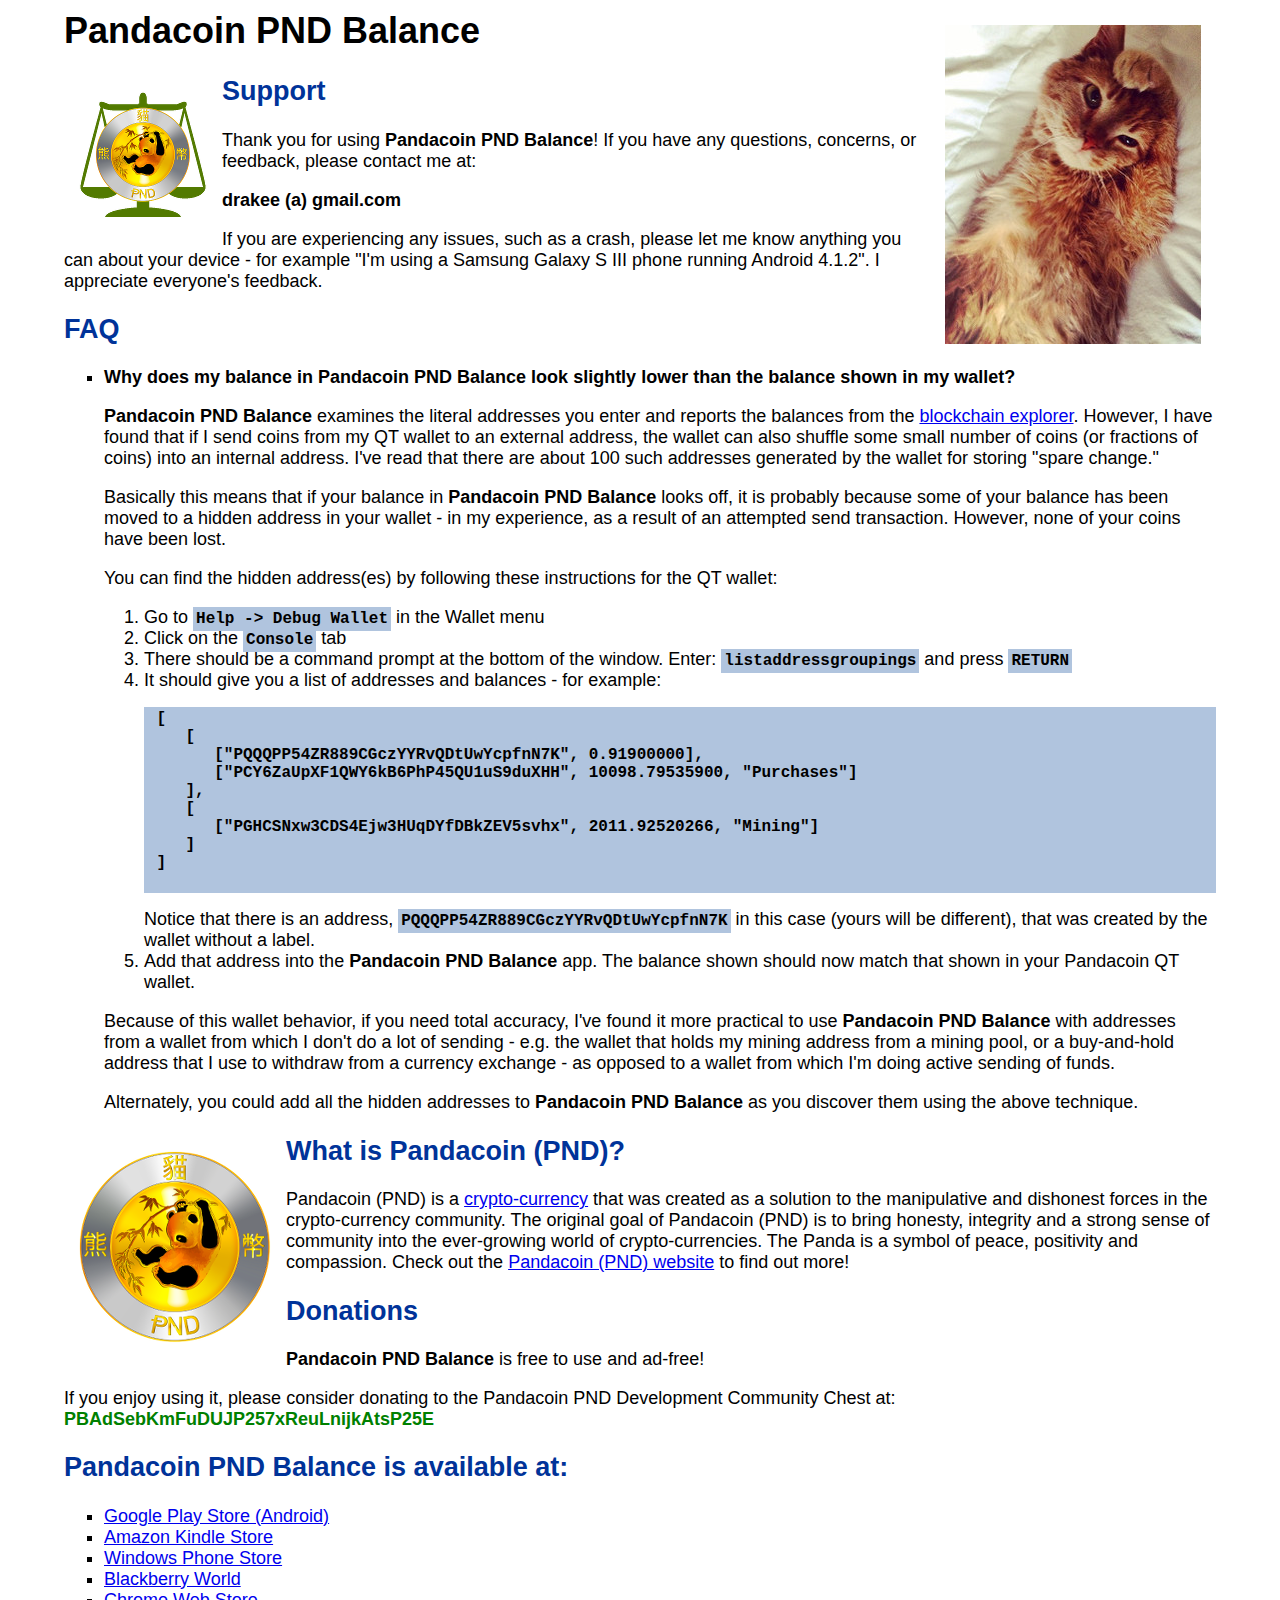
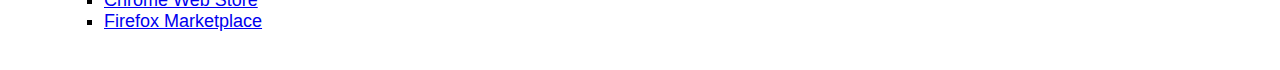
<file: webapp/merges/support.html>
<html>
<head>
<link rel="icon" type="image/x-icon" href="favicon.ico">
<title>Pandacoin PND Balance Support</title>
<style type="text/css">
  body {
	  font-family: acme, tahoma, arial, sans-serif;
	  font-size: large;
	  background-color: white;
	  width: 90%;
	  padding: 10px;
	  margin:0 auto;
  }

  h2 {
	  color: #003399
  }

  ul {
	  list-style-type: square;
  }

  code, pre {
	  background-color: #b0c4de;
	  font-weight: 700;
      padding: 3px;
      word-wrap: break-word;
  }

  .logo {
	float: left;
	padding: 15px;
  }

  .side-pic {
	float: right;
	padding: 15px;
  }

  .clear {
	clear: left;
  }
</style>
</head>
<body>
<img src="img/jeffrey_lucky.jpg" alt="Our cat Jeffrey in a Zen moment" title="Jeffrey" class="side-pic"/>
<div class="clear">
	<h1>Pandacoin PND Balance</h1>
	<img src="img/pndBalance128.png" class="logo" alt="Pandacoin PND Balance" title="Pandacoin PND Balance"/>
	<h2>Support</h2>
	<p>
		Thank you for using <strong>Pandacoin PND Balance</strong>! If you have any questions, concerns, or feedback, please contact me at: 
		<dd><strong>drakee (a) gmail.com</strong></dd>
	</p>
	<p>
		If you are experiencing any issues, such as a crash, please let me know anything you can about your device - for example "I'm using a Samsung Galaxy S III phone running Android 4.1.2". I appreciate everyone's feedback.
	</p>
</div>
<div class="clear" id="FAQ">
	<h2>FAQ</h2>
	<ul>
		<li id="FAQ_why_does_my_balance"><p><strong>Why does my balance in Pandacoin PND Balance look slightly lower than the balance shown in my wallet?</strong></p>
			<p>
			<strong>Pandacoin PND Balance</strong> examines the literal addresses you enter and reports the balances from the <a href="http://pandachain.net/">blockchain explorer</a>. However, I have found that if I send coins from my QT wallet to an external address, the wallet can also shuffle some small number of coins (or fractions of coins) into an internal address. I've read that there are about 100 such addresses generated by the wallet for storing &quot;spare change.&quot;
			</p>
			<p>
			Basically this means that if your balance in <strong>Pandacoin PND Balance</strong> looks off, it is probably because some of your balance has been moved to a hidden address in your wallet - in my experience, as a result of an attempted send transaction. However, none of your coins have been lost.
			</p>
			<p>
			You can find the hidden address(es) by following these instructions for the QT wallet:
			<ol>
				<li>Go to <code>Help -> Debug Wallet</code> in the Wallet menu</li>
				<li>Click on the <code>Console</code> tab</li>
				<li>There should be a command prompt at the bottom of the window. Enter:
					<code>listaddressgroupings</code> and press <code>RETURN</code>
				</li>
				<li>
					It should give you a list of addresses and balances - for example:
					<pre>
 [
    [
       ["PQQQPP54ZR889CGczYYRvQDtUwYcpfnN7K", 0.91900000],
       ["PCY6ZaUpXF1QWY6kB6PhP45QU1uS9duXHH", 10098.79535900, "Purchases"]
    ],
    [
       ["PGHCSNxw3CDS4Ejw3HUqDYfDBkZEV5svhx", 2011.92520266, "Mining"]
    ]
 ]
					</pre>
					Notice that there is an address, <code>PQQQPP54ZR889CGczYYRvQDtUwYcpfnN7K</code> in this case (yours will be different), that was created by the wallet without a label.
				</li>
				<li>Add that address into the <strong>Pandacoin PND Balance</strong> app. The balance shown should now match that shown in your Pandacoin QT wallet.</li>
			</ol>
			</p>
			<p>Because of this wallet behavior, if you need total accuracy, I've found it more practical to use <strong>Pandacoin PND Balance</strong> with addresses from a wallet from which I don't do a lot of sending - e.g. the wallet that holds my mining address from a mining pool, or a buy-and-hold address that I use to withdraw from a currency exchange - as opposed to a wallet from which I'm doing active sending of funds.</p>
			<p>Alternately, you could add all the hidden addresses to <strong>Pandacoin PND Balance</strong> as you discover them using the above technique.</p>
		</li>
	</ul>
</div>
<div>
	<img src="img/pandacoin192.png" class="logo" alt="Pandacoin (PND) logo" title="Pandacoin (PND)"/>
	<h2>What is Pandacoin (PND)?</h2>
	<p>
Pandacoin (PND) is a <a href="http://en.wikipedia.org/wiki/Cryptocurrency">crypto-currency</a> that was created as a solution to the manipulative and dishonest forces in the crypto-currency community. The original goal of Pandacoin (PND) is to bring honesty, integrity and a strong sense of community into the ever-growing world of crypto-currencies. The Panda is a symbol of peace, positivity and compassion. Check out the <a href="http://pandacoinpnd.org/">Pandacoin (PND) website</a> to find out more!
	</p>
</div>
<div>
	<h2>Donations</h2>
	<p><strong>Pandacoin PND Balance</strong> is free to use and ad-free!</p>
	<p>If you enjoy using it, please consider donating to the Pandacoin PND Development Community Chest at: <strong><span style="color:green">PBAdSebKmFuDUJP257xReuLnijkAtsP25E</span></strong></p>
</div>
<div class="clear">
	<h2>Pandacoin PND Balance is available at:</h2>
	<ul>
		<li><a href="https://play.google.com/store/apps/details?id=net.edrake.pandacoinbalance">Google Play Store (Android)</a></li>		
		<li><a href="http://www.amazon.com/Drake-Emko-Pandacoin-PND-Balance/dp/B00KUH19EO">Amazon Kindle Store</a></li>
		<li><a href="http://www.windowsphone.com/en-us/store/app/pandacoin-pnd-balance/5d4791a1-0028-42a7-8e5c-940578129b89">Windows Phone Store</a></li>
		<li><a href="http://appworld.blackberry.com/webstore/content/57181891">Blackberry World</a></li>
		<li><a href="https://chrome.google.com/webstore/detail/lnaeedppehgnilkbklifknpnnldpcmgm">Chrome Web Store</a></li>
		<li><a href="https://marketplace.firefox.com/app/pandacoin-pnd-balance/">Firefox Marketplace</a></li>
	</ul>
</div>
</body>
</html>
</file>
